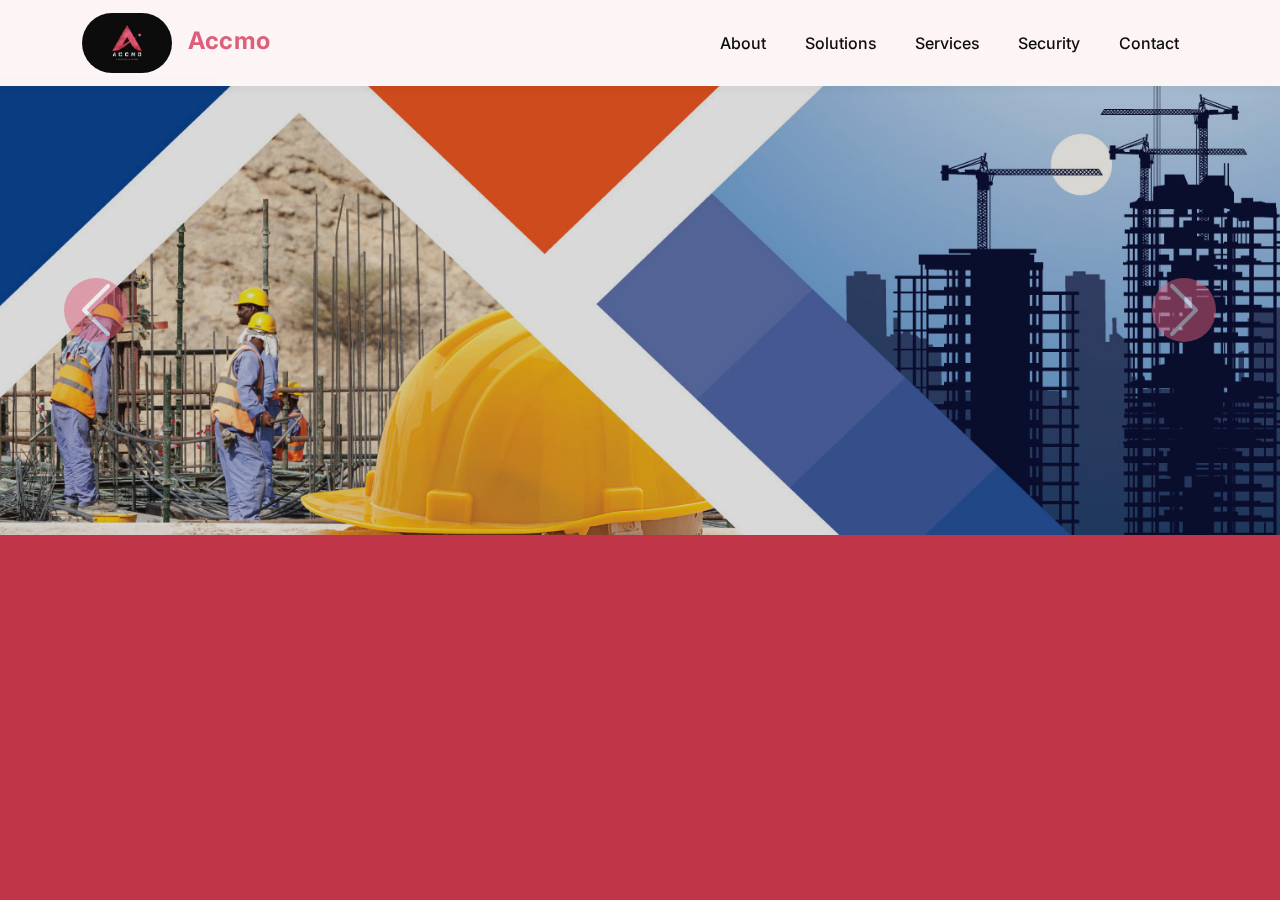
<file: index.html>
<!DOCTYPE html>
<html lang="en">

<head>
    <meta charset="UTF-8">
    <meta name="viewport" content="width=device-width, initial-scale=1.0">

    <link rel="stylesheet" href="./bootstrap-5.0.2-dist/css/bootstrap.min.css">
    <link rel="stylesheet" href="./css/style.css">

    <title>Accmo</title>
    <link href="https://fonts.googleapis.com/css2?family=Inter:wght@400;500;600;700&display=swap" rel="stylesheet" />
</head>

<body>
    <!-- Header Navigation -->
    <nav class="navbar navbar-expand-lg navbar-custom fixed-top">
        <div class="container">
            <a class="navbar-brand" href="#">
                <img src="./assets/3DPNG.png" class="img-fluid d-inline-block rounded-pill me-3" alt="Logo">Accmo</a>
            <button class="navbar-toggler" type="button" data-bs-toggle="collapse" data-bs-target="#navbarNav"
                aria-controls="navbarNav" aria-expanded="false" aria-label="Toggle navigation">
                <span class="navbar-toggler-icon"></span>
            </button>

            <div class="collapse navbar-collapse justify-content-end" id="navbarNav">
                <ul class="navbar-nav align-items-lg-center">
                    <!-- <li class="nav-item">
                        <a class="nav-link active" href="#">Home</a>
                    </li> -->
                    <li class="nav-item">
                        <a class="nav-link" href="#">About</a>
                    </li>
                    <li class="nav-item">
                        <a class="nav-link" href="#">Solutions</a>
                    </li>
                    <li class="nav-item">
                        <a class="nav-link" href="#Services">Services</a>
                    </li>
                    <li class="nav-item">
                        <a class="nav-link active" href="#">Security</a>
                    </li>
                    <li class="nav-item">
                        <a class="nav-link" href="#">Contact</a>
                    </li>
                </ul>
            </div>
        </div>
    </nav>

    <!-- Carousel Section -->
    <div id="accmoCarousel" class="carousel  slide carousel-fade" data-bs-ride="carousel">
        <div class="carousel-inner">

            <div class="carousel-item active">
                <img src="./carosal/slider1.jpg" class="d-block w-100" alt="Construction Site">
            </div>

            <div class="carousel-item">
                <img src="./carosal/slider4.jpg" class="d-block w-100" alt="Industrial Work">
            </div>

            <div class="carousel-item">
                <img src="./carosal/slider5.webp" class="d-block w-100" alt="Manpower">
            </div>
            <div class="carousel-item">
                <img src="./carosal/slider2.webp" class="d-block w-100" alt="Manpower">
            </div>
            <div class="carousel-item">
                <img src="./carosal/slider5.webp" class="d-block w-100" alt="Manpower">
            </div>

        </div>

        <!-- Controls -->
        <button class="carousel-control-prev" type="button" data-bs-target="#accmoCarousel" data-bs-slide="prev">
            <span class="carousel-control-prev-icon" aria-hidden="true"></span>
            <span class="visually-hidden">Previous</span>
        </button>
        <button class="carousel-control-next" type="button" data-bs-target="#accmoCarousel" data-bs-slide="next">
            <span class="carousel-control-next-icon" aria-hidden="true"></span>
            <span class="visually-hidden">Next</span>
        </button>
    </div>


    <!-- Service Section -->




    <script src="./bootstrap-5.0.2-dist/js/bootstrap.bundle.min.js"></script>
</body>

</html>
</file>
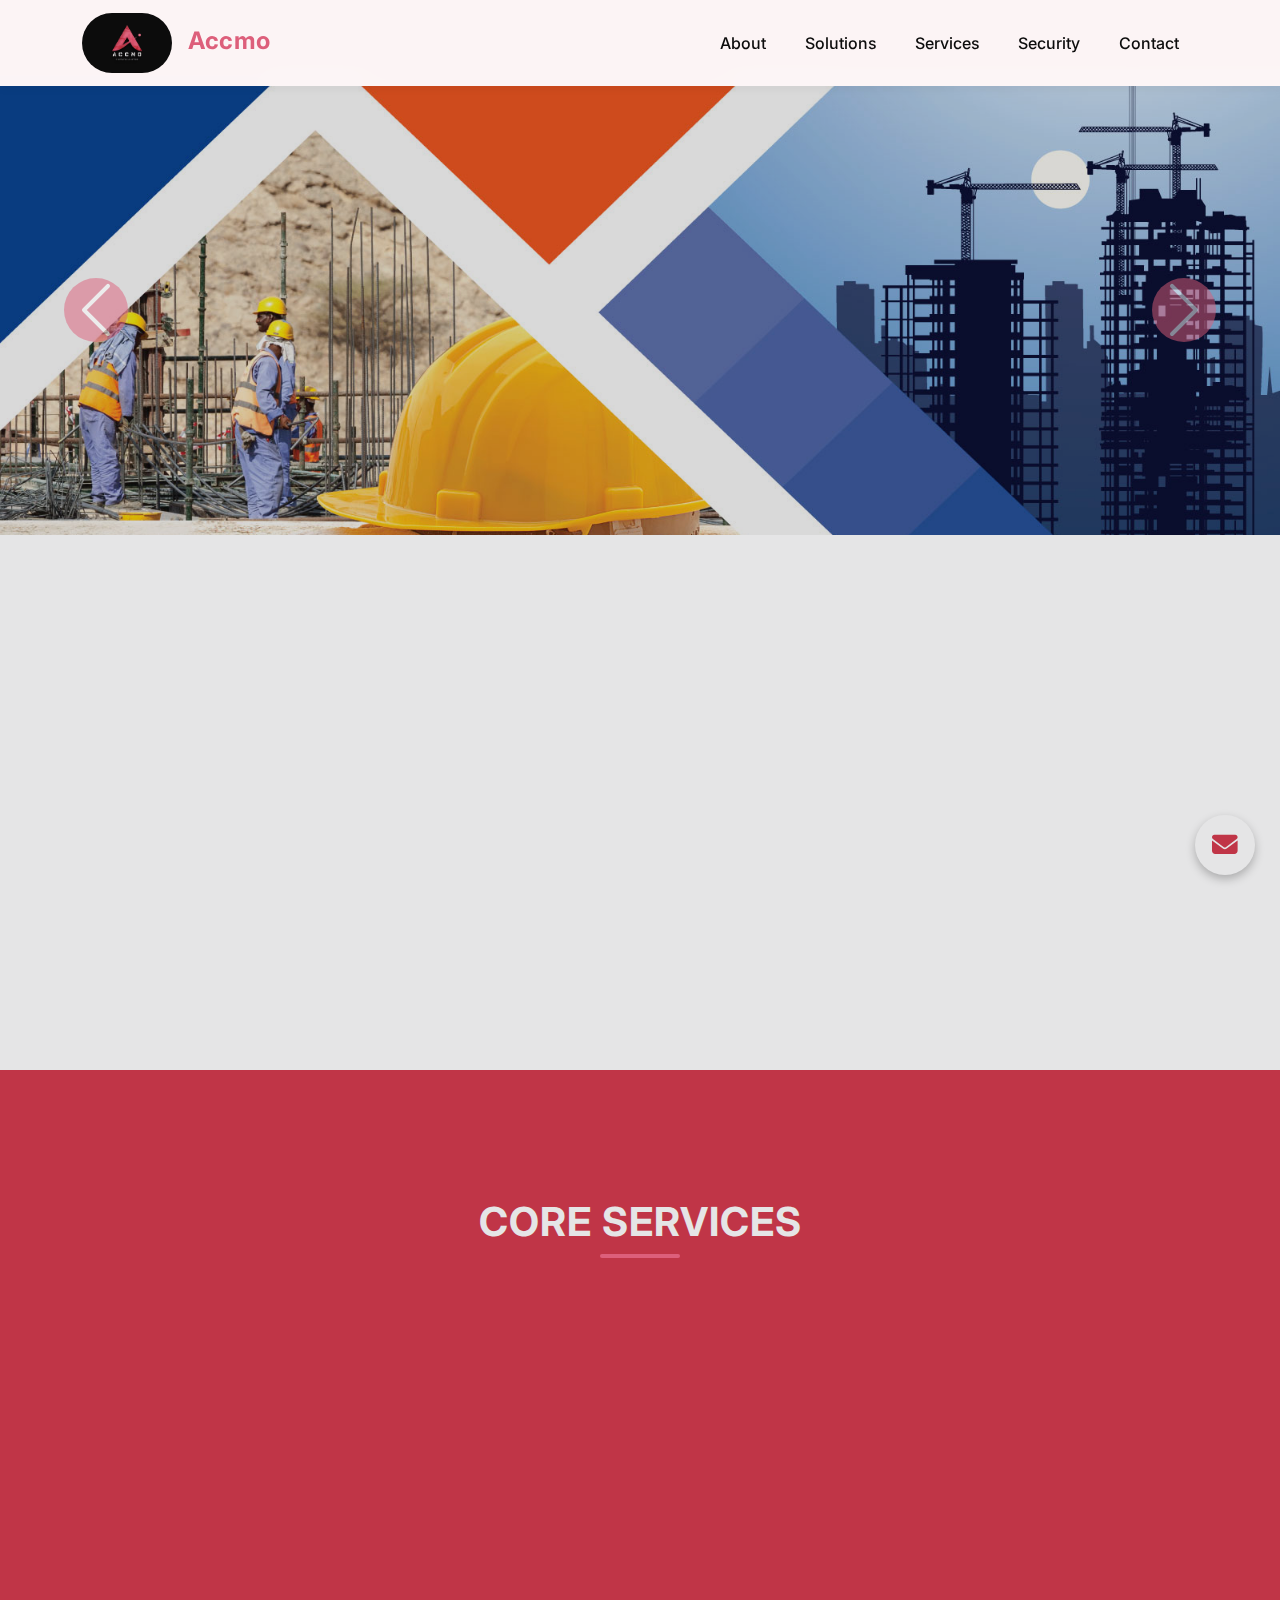
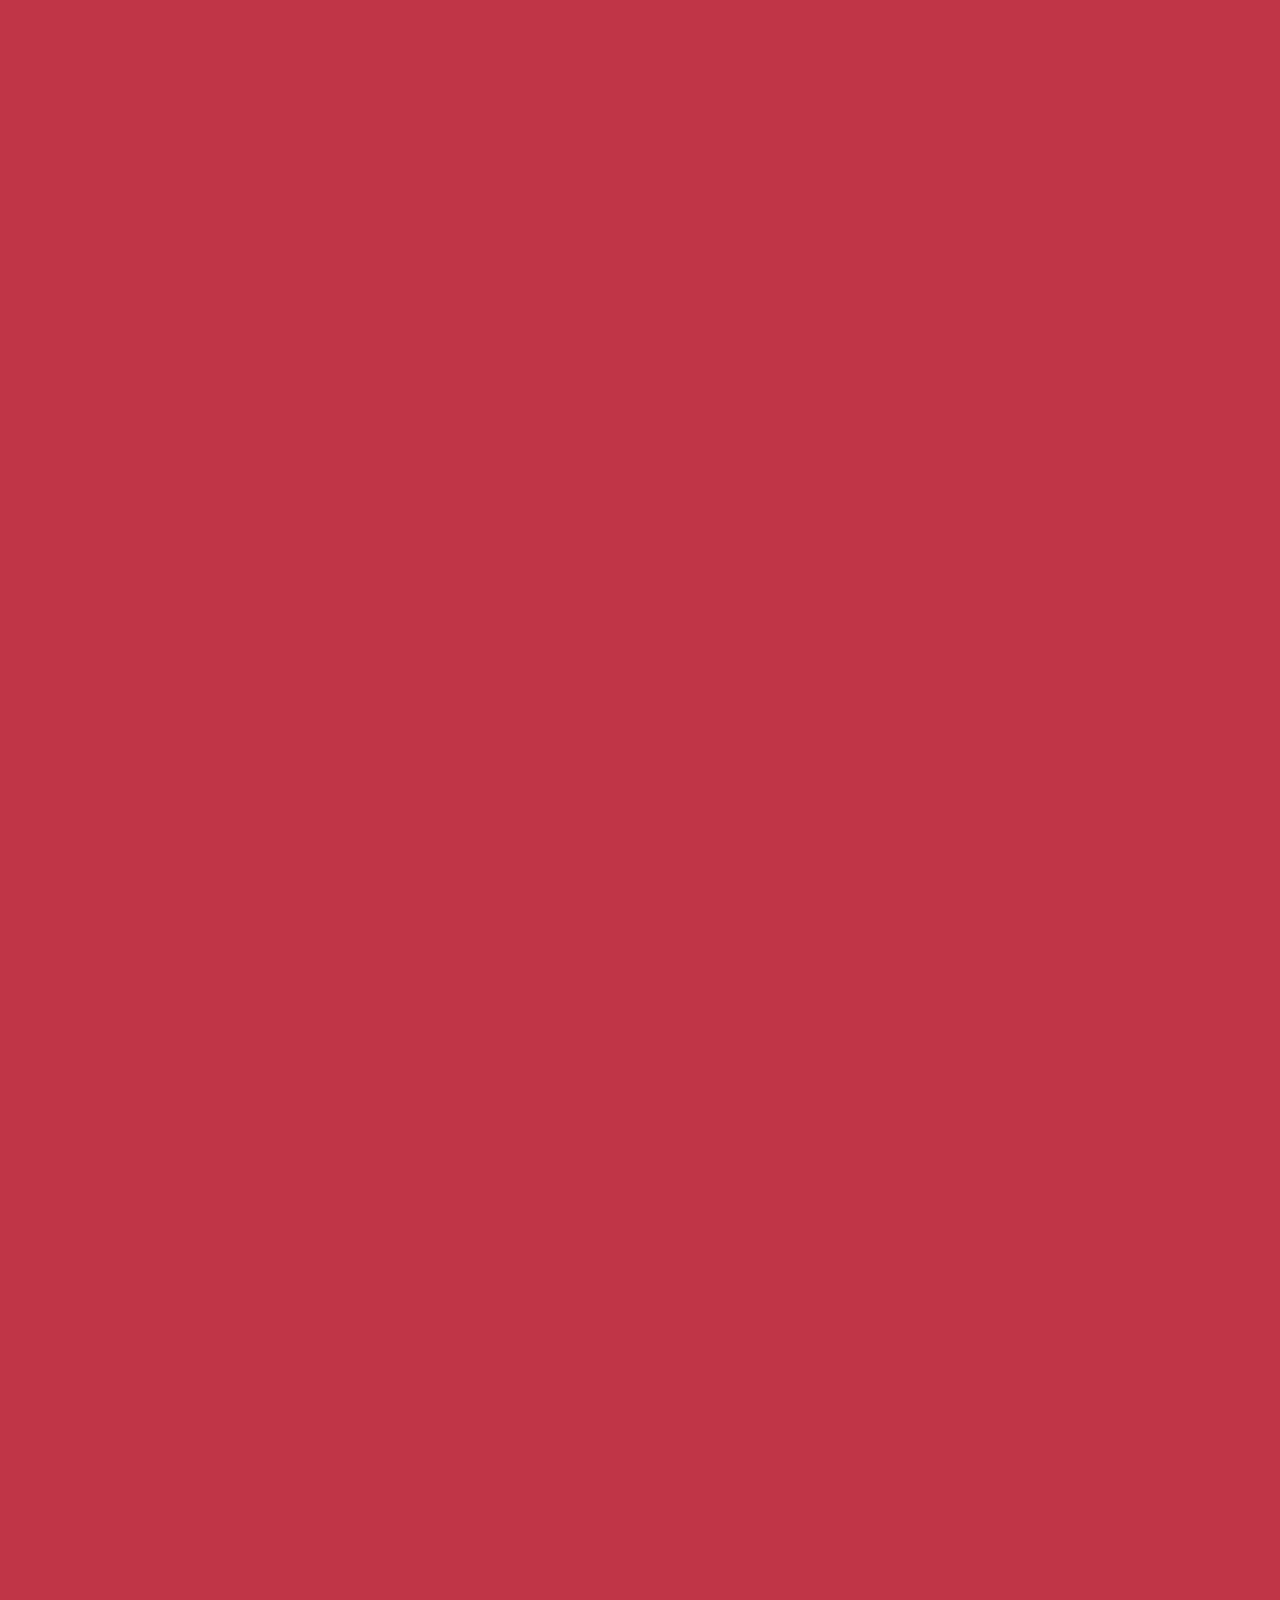
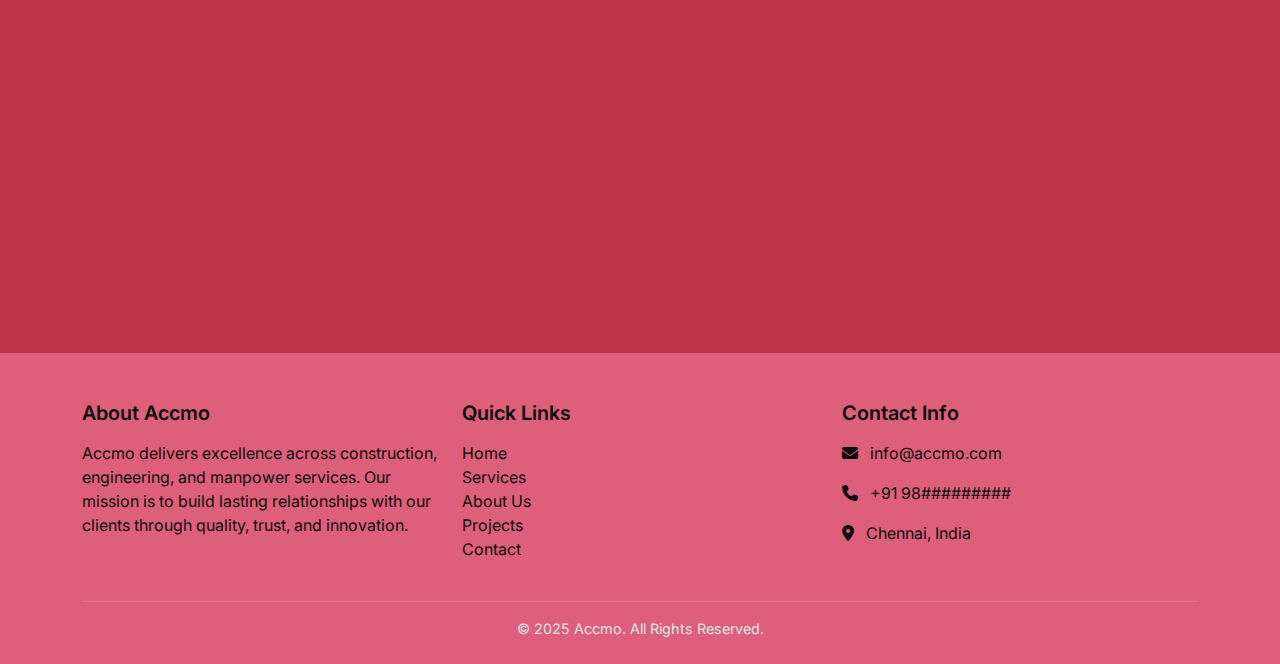
<file: accmo-one page/index.html>
<!DOCTYPE html>
<html lang="en">

<head>
    <meta charset="UTF-8">
    <meta name="viewport" content="width=device-width, initial-scale=1.0">

    <link rel="stylesheet" href="./bootstrap-5.0.2-dist/css/bootstrap.min.css">
    <link rel="stylesheet" href="./style.css">

    <title>Accmo</title>
    <link href="https://fonts.googleapis.com/css2?family=Inter:wght@400;500;600;700&display=swap" rel="stylesheet" />
    <link rel="stylesheet" href="https://cdn.jsdelivr.net/npm/bootstrap-icons@1.11.3/font/bootstrap-icons.css" />
    <link rel="stylesheet" href="https://cdnjs.cloudflare.com/ajax/libs/font-awesome/6.5.0/css/all.min.css">
</head>

<body>
    <!-- Header Navigation -->
    <nav class="navbar navbar-expand-lg navbar-custom fixed-top">
        <div class="container">
            <a class="navbar-brand" href="#">
                <img src="./assets/3DPNG.png" class="img-fluid d-inline-block rounded-pill me-3" alt="Logo">Accmo</a>
            <button class="navbar-toggler" type="button" data-bs-toggle="collapse" data-bs-target="#navbarNav"
                aria-controls="navbarNav" aria-expanded="false" aria-label="Toggle navigation">
                <span class="navbar-toggler-icon"></span>
            </button>

            <div class="collapse navbar-collapse justify-content-end" id="navbarNav">
                <ul class="navbar-nav align-items-lg-center">
                    <!-- <li class="nav-item">
                        <a class="nav-link active" href="#">Home</a>
                    </li> -->
                    <li class="nav-item">
                        <a class="nav-link" href="#about-us">About</a>
                    </li>
                    <li class="nav-item">
                        <a class="nav-link" href="#core-services">Solutions</a>
                    </li>
                    <li class="nav-item">
                        <a class="nav-link" href="#core-services">Services</a>
                    </li>
                    <li class="nav-item">
                        <a class="nav-link active" href="#contact">Security</a>
                    </li>
                    <li class="nav-item">
                        <a class="nav-link" href="#contact">Contact</a>
                    </li>
                </ul>
            </div>
        </div>
    </nav>

    <!-- Carousel Section -->
    <div id="accmoCarousel" class="carousel  slide carousel-fade" data-bs-ride="carousel">
        <div class="carousel-inner">

            <div class="carousel-item active">
                <img src="./assets/slider1.jpg" class="d-block w-100" style="object-position: center top;"
                    alt="Construction Site">
            </div>

            <div class="carousel-item">
                <img src="./assets/slider4.jpg" class="d-block w-100" alt="Industrial Work">
            </div>

            <div class="carousel-item">
                <img src="./assets/slider5.webp" class="d-block w-100" alt="Manpower">
            </div>
            <div class="carousel-item">
                <img src="./assets/tech_menpower_inner_banner.jpg" style="object-position: center top;" class="d-block"
                    alt="Manpower">
            </div>
            <div class="carousel-item">
                <img src="./assets/slider2.webp" class="d-block w-100" style="object-position: center top;"
                    alt="Manpower">
            </div>

        </div>

        <!-- Controls -->
        <button class="carousel-control-prev" type="button" data-bs-target="#accmoCarousel" data-bs-slide="prev">
            <span class="carousel-control-prev-icon" aria-hidden="true"></span>
            <span class="visually-hidden">Previous</span>
        </button>
        <button class="carousel-control-next" type="button" data-bs-target="#accmoCarousel" data-bs-slide="next">
            <span class="carousel-control-next-icon" aria-hidden="true"></span>
            <span class="visually-hidden">Next</span>
        </button>
    </div>
    <!-- About us -->

    <section id="about-us" class="about py-5 mt-5">
        <div class="container">
            <div class="row align-items-center g-5">

                <!-- Left: Image -->
                <div class="col-lg-6 reveal fade-left">
                    <div class="about-image-wrapper">
                        <div class="about-shape"></div>
                        <img src="./assets/3DJPG.jpg" alt="About ACCMO" class="about-image img-fluid">
                        <div class="about-overlay"></div>
                    </div>
                </div>

                <!-- Right: Text -->
                <div class="col-lg-6 reveal fade-right">
                    <h2 class="about-title">
                        <span class="animate-title">About</span>
                        <span class="highlight">ACCMO</span>
                    </h2>
                    <p class="lead">
                        <strong>ACCMO</strong> is built on a foundation of trust, innovation, and precision.
                        We turn blueprints into reality with excellence and integrity, combining modern
                        engineering practices with traditional craftsmanship.
                    </p>
                    <p>
                        From manpower supply to full-scale construction, interior design, and turnkey projects,
                        our team delivers solutions that go beyond expectations. Every structure we create stands
                        as a symbol of durability and design perfection.
                    </p>
                    <ul class="list-unstyled about-points">
                        <li><i class="bi bi-check-circle-fill"></i> 360° Construction and Infrastructure Expertise</li>
                        <li><i class="bi bi-check-circle-fill"></i> Advanced Tools & Sustainable Materials</li>
                        <li><i class="bi bi-check-circle-fill"></i> Trusted by Clients Across Sectors</li>
                    </ul>
                    <button class="btn about-btn mt-4"> Learn More</button>
                </div>
            </div>
        </div>
    </section>


    <!-- Core Services Section -->
    <section id="core-services" class="section">
        <div class="container">
            <h2 class="text-center fw-bold mb-5 section-title">Core Services</h2>
            <div id="services-container" class="row g-5">
            </div>
        </div>
    </section><br>

    <!-- Footer Section -->

    <footer class="container-fluid" id="contact">
        <div class="container">
            <div class="row text-center text-md-start">
                <div class="col-md-4 mb-4">
                    <h5>About Accmo</h5>
                    <p>
                        Accmo delivers excellence across construction, engineering, and manpower services.
                        Our mission is to build lasting relationships with our clients through quality, trust, and
                        innovation.
                    </p>
                </div>

                <div class="col-md-4 mb-4">
                    <h5>Quick Links</h5>
                    <ul class="list-unstyled">
                        <li><a href="#">Home</a></li>
                        <li><a href="#core-services">Services</a></li>
                        <li><a href="#about-us">About Us</a></li>
                        <li><a href="#core-services">Projects</a></li>
                        <li><a href="#contact">Contact</a></li>
                    </ul>
                </div>

                <div class="col-md-4 mb-4">
                    <h5>Contact Info</h5>
                    <p><i class="fa-solid fa-envelope me-2"></i> info@accmo.com</p>
                    <p><i class="fa-solid fa-phone me-2"></i> +91 98#########</p>
                    <p><i class="fa-solid fa-location-dot me-2"></i> Chennai, India</p>
                </div>
            </div>

            <div class="footer-bottom">
                © 2025 Accmo. All Rights Reserved.
            </div>
        </div>
    </footer>

    <!-- ===== FLOATING BUTTON ===== -->
    <button class="contact-btn" id="contactBtn">
        <i class="fa-solid fa-envelope"></i>
    </button>

    <!-- ===== FLOATING CONTACT FORM ===== -->
    <div class="contact-form" id="contactForm">
        <h5>Get in Touch</h5>
        <form id="contactFormEl" novalidate>
            <div class="mb-3">
                <input type="text" class="form-control" placeholder="Name *" required>
            </div>
            <div class="mb-3">
                <input type="email" class="form-control" placeholder="Email *" required>
            </div>
            <div class="mb-3">
                <input type="tel" class="form-control" placeholder="Phone " pattern="[0-9]{10}">
            </div>
            <div class="mb-3">
                <textarea class="form-control" placeholder="Message *" rows="3" required></textarea>
            </div>
            <button type="submit" class="btn">Send Message</button>
        </form>
    </div>


    <script src="./bootstrap-5.0.2-dist/js/bootstrap.bundle.min.js"></script>
    <script src="./main.js"></script>
</body>

</html>
</file>
<file: css/style.css>
:root {
    --accmo-primary: #dd5f7b;
    --accmo-primary-dark: #C03547;
    --accmo-dark: #0c0c0c;
    --accmo-light: #e5e5e6;
    --accmo-white: #ffffff;
    --accmo-font: "Inter", sans-serif;
}

body {
    background-color: var(--accmo-primary-dark);
    color: var(--accmo-dark);
    font-family: var(--accmo-font);
    margin: 0;
    padding: 0;
}

/* Navbar styling */
.navbar-custom {
    background-color: var(--accmo-white);
    box-shadow: 0 2px 10px rgba(0, 0, 0, 0.05);
    transition: all 0.3s ease-in-out;
}

.navbar-brand {
    font-weight: 700;
    font-size: 1.50rem;
    color: var(--accmo-primary);
    letter-spacing: 0.5px;
}

.navbar-brand img {
    background-color: var(--accmo-dark);
    height: 60px;
    width: auto;
}

.navbar-brand:hover {
    color: var(--accmo-primary-dark);
}

.nav-link {
    color: var(--accmo-dark);
    font-weight: 500;
    margin: 0 0.7rem;
    position: relative;
    transition: color 0.3s ease;
}

.nav-link::after {
    content: "";
    position: absolute;
    left: 0;
    bottom: -5px;
    width: 0%;
    height: 2px;
    background-color: var(--accmo-primary);
    transition: width 0.3s ease;
}

.nav-link:hover {
    color: var(--accmo-primary);
}

.nav-link:hover::after {
    width: 100%;
}

/* Sticky and glass effect */
.navbar-custom.fixed-top {
    background-color: rgba(255, 255, 255, 0.95);
    backdrop-filter: blur(10px);
}

/* Mobile menu toggler color */
.navbar-toggler {
    border: none;
}

.navbar-toggler-icon {
    background-image: url("data:image/svg+xml;charset=utf8,%3Csvg viewBox='0 0 30 30' xmlns='http://www.w3.org/2000/svg'%3E%3Cpath stroke='%230c0c0c' stroke-width='2' stroke-linecap='round' stroke-miterlimit='10' d='M4 7h22M4 15h22M4 23h22'/%3E%3C/svg%3E");
}

/* =============================== */
/* Carousel container */
.carousel {
    position: relative;
    overflow: hidden;
    top: 85px;
}

/* Carousel images */
.carousel-item img {
    width: 100%;
    height: 75vh;
    object-fit: cover;
    filter: brightness(85%);
    transition: transform 1.5s ease-in-out;
}

/* Add slight zoom effect */
.carousel-item.active img {
    transform: scale(1.05);
}

/* Carousel control buttons */
.carousel-control-prev-icon,
.carousel-control-next-icon {
    background-color: var(--accmo-primary);
    border-radius: 50%;
    padding: 1rem;
    transition: all 0.3s ease-in-out;

}

.carousel-control-prev-icon:hover,
.carousel-control-next-icon:hover {
    background-color: var(--accmo-primary-dark);
    transform: scale(1.1);
}

/* For smaller screens */
@media (max-width: 768px) {
    .carousel-item img {
        height: 50vh;
        object-fit: cover;
    }

    .carousel-control-prev-icon,
    .carousel-control-next-icon {
        background-color: var(--accmo-primary);
        border-radius: 50%;
        padding: 1.5rem;
        transition: all 0.3s ease-in-out;
    }

}

@media (min-width: 1024px) {
    .carousel-item img {
        height: 50vh;
        object-fit: cover;
    }

    .carousel-control-prev-icon,
    .carousel-control-next-icon {
        background-color: var(--accmo-primary);
        border-radius: 50%;
        padding: 2rem;
        transition: all 0.3s ease-in-out;
    }

}
</file>
<file: accmo-one page/style.css>
:root {
    --accmo-primary: #dd5f7b;
    --accmo-primary-dark: #C03547;
    --accmo-dark: #0c0c0c;
    --accmo-light: #e5e5e6;
    --accmo-white: #ffffff;
    --accmo-font: "Inter", sans-serif;
}

body {
    background-color: var(--accmo-primary-dark);
    color: var(--accmo-dark);
    font-family: var(--accmo-font);
    margin: 0;
    padding: 0;
}

/* Navbar styling */
.navbar-custom {
    background-color: var(--accmo-white);
    box-shadow: 0 2px 10px rgba(0, 0, 0, 0.05);
    transition: all 0.3s ease-in-out;
}

.navbar-brand {
    font-weight: 700;
    font-size: 1.50rem;
    color: var(--accmo-primary);
    letter-spacing: 0.5px;
}

.navbar-brand img {
    background-color: var(--accmo-dark);
    height: 60px;
    width: auto;
}

.navbar-brand:hover {
    color: var(--accmo-primary-dark);
}

.nav-link {
    color: var(--accmo-dark);
    font-weight: 500;
    margin: 0 0.7rem;
    position: relative;
    transition: color 0.3s ease;
}

.nav-link::after {
    content: "";
    position: absolute;
    left: 0;
    bottom: -5px;
    width: 0%;
    height: 2px;
    background-color: var(--accmo-primary);
    transition: width 0.3s ease;
}

.nav-link:hover {
    color: var(--accmo-primary);
}

.nav-link:hover::after {
    width: 100%;
}

/* Sticky and glass effect */
.navbar-custom.fixed-top {
    background-color: rgba(255, 255, 255, 0.95);
    backdrop-filter: blur(10px);
}

/* Mobile menu toggler color */
.navbar-toggler {
    border: none;
}

.navbar-toggler-icon {
    background-image: url("data:image/svg+xml;charset=utf8,%3Csvg viewBox='0 0 30 30' xmlns='http://www.w3.org/2000/svg'%3E%3Cpath stroke='%230c0c0c' stroke-width='2' stroke-linecap='round' stroke-miterlimit='10' d='M4 7h22M4 15h22M4 23h22'/%3E%3C/svg%3E");
}

/* =============================== */
/* Carousel container */
.carousel {
    position: relative;
    overflow: hidden;
    top: 85px;

}

/* Carousel images */
.carousel-item img {
    width: 100%;
    height: auto;
    max-height: 100vh;
    object-fit: cover;
    filter: brightness(85%);
    transition: transform 1.5s ease-in-out;
}

/* Add slight zoom effect */
.carousel-item.active img {
    transform: scale(1);
}

/* Carousel control buttons */
.carousel-control-prev-icon,
.carousel-control-next-icon {
    background-color: var(--accmo-primary);
    border-radius: 50%;
    padding: 1rem;
    transition: all 0.3s ease-in-out;

}

.carousel-control-prev-icon:hover,
.carousel-control-next-icon:hover {
    background-color: var(--accmo-primary-dark);
    transform: scale(1.1);
}

/* For smaller screens */
@media (max-width: 768px) {
    .carousel-item img {
        height: 50vh;
        object-fit: cover;
    }

    .carousel-control-prev-icon,
    .carousel-control-next-icon {
        background-color: var(--accmo-primary);
        border-radius: 50%;
        padding: 1.5rem;
        transition: all 0.3s ease-in-out;
    }

}

@media (min-width: 1024px) {
    .carousel-item img {
        height: 50vh;
        object-fit: cover;
    }

    .carousel-control-prev-icon,
    .carousel-control-next-icon {
        background-color: var(--accmo-primary);
        border-radius: 50%;
        padding: 2rem;
        transition: all 0.3s ease-in-out;
    }

}

/* =============================== */
/* About Us Section */
.about {
    background-color: var(--accmo-light);
    color: var(--accmo-dark);
    position: relative;
    overflow: hidden;
    font-family: var(--accmo-font);

}

.about-title {
    font-size: 2.4rem;
    font-weight: 700;
    color: var(--accmo-dark);
}

.about-title .highlight {
    color: var(--accmo-primary);
}

.animate-title {
    display: inline-block;
    animation: fadeUp 1s ease forwards;
    opacity: 0;
}

@keyframes fadeUp {
    from {
        transform: translateY(40px);
        opacity: 0;
    }

    to {
        transform: translateY(0);
        opacity: 1;
    }
}

/* ======== Image Wrapper with Stylish Design ======== */
.about-image-wrapper {
    position: relative;
    width: 100%;
    border-radius: 0 50% 50% 0;
    overflow: hidden;
    box-shadow: 0 10px 25px rgba(0, 0, 0, 0.15);
    background-color: var(--accmo-primary);
}

.about-image {
    width: 100%;
    height: auto;
    border-radius: 0 50% 50% 0;
    object-fit: cover;
    transition: transform 0.5s ease;
}

.about-image-wrapper:hover .about-image {
    transform: scale(1.05);
}

/* Geometric overlay shape */
.about-shape {
    position: absolute;
    top: -30px;
    left: -30px;
    width: 120px;
    height: 120px;
    background-color: var(--accmo-primary-dark);
    opacity: 0.15;
    border-radius: 50%;
    z-index: 1;
}

/* Gradient overlay for drama */
.about-overlay {
    position: absolute;
    inset: 0;
    background: linear-gradient(90deg, rgba(0, 0, 0, 0.2) 10%, rgba(0, 0, 0, 0) 80%);
    z-index: 2;
}

/* ======== Text Section ======== */
.about-points li {
    font-size: 1rem;
    margin-bottom: 0.6rem;
    display: flex;
    align-items: center;
    gap: 0.6rem;
}

.about-points i {
    color: var(--accmo-primary);
}

.about-btn {
    background-color: var(--accmo-primary);
    color: var(--accmo-white);
    border-radius: 2rem;
    padding: 0.6rem 1.5rem;
    border: none;
    transition: all 0.3s ease;
}

.about-btn:hover {
    background-color: var(--accmo-primary-dark);
    transform: translateY(-3px);
    box-shadow: 0 5px 15px rgba(221, 95, 123, 0.4);
}

/* ======== Scroll Animations ======== */
.fade-left.active {
    animation: slideInLeft 1s ease forwards;
}

.fade-right.active {
    animation: slideInRight 1s ease forwards;
}

@keyframes slideInLeft {
    from {
        opacity: 0;
        transform: translateX(-60px);
    }

    to {
        opacity: 1;
        transform: translateX(0);
    }
}

@keyframes slideInRight {
    from {
        opacity: 0;
        transform: translateX(60px);
    }

    to {
        opacity: 1;
        transform: translateX(0);
    }
}

/* ======== Responsive ======== */
@media (max-width: 992px) {
    .about-image-wrapper {
        border-radius: 0 0 50% 50%;
    }
}

@media (max-width: 768px) {
    .about-title {
        font-size: 2rem;
    }
}


/* Service Section */
.section {
    padding-top: 4rem;
    margin-top: 4rem;
}

.section-title {
    color: var(--accmo-light);
    font-size: 2.5rem;
    position: relative;
    text-transform: uppercase;
    letter-spacing: 1px;
}

.section-title::after {
    content: "";
    display: block;
    width: 80px;
    height: 4px;
    background: var(--accmo-primary);
    margin: 0.5rem auto 0;
    border-radius: 2px;
}

/* Cards */
.service-card {
    background-color: var(--accmo-white);
    border-radius: 1rem;
    box-shadow: 0 8px 24px rgba(0, 0, 0, 0.1);
    overflow: hidden;
    transition: all 0.4s ease;
    display: flex;
    align-items: stretch;
    min-height: 320px;
}

.service-card:hover {
    transform: translateY(-8px);
    box-shadow: 0 14px 32px rgba(0, 0, 0, 0.15);
}

.service-img {
    flex: 0 0 45%;
    overflow: hidden;
}

.service-img img {
    width: 100%;
    height: 100%;
    object-fit: cover;
    transition: transform 0.7s ease;
}

.service-card:hover img {
    transform: scale(1.08);
}

.service-content {
    flex: 1;
    padding: 2rem;
    display: flex;
    flex-direction: column;
    justify-content: center;
}

.service-content h4 {
    color: var(--accmo-primary);
    font-weight: 700;
    margin-bottom: 1rem;
    font-size: 1.4rem;
}

.service-content p {
    color: var(--accmo-dark);
    line-height: 1.6;
    font-size: 1rem;
}

/* Scroll Animation */
.reveal {
    opacity: 0;
    transform: translateY(50px);
    transition: all 0.8s ease;
}

.reveal.active {
    opacity: 1;
    transform: translateY(0);
}


@media (max-width: 992px) {
    .service-card {
        flex-direction: column;
        text-align: center;
    }

    .service-img {
        width: 100%;
        height: 250px;
    }

    .service-content {
        padding: 1.5rem;
    }
}

@media (max-width: 576px) {
    .section-title {
        font-size: 2rem;
    }

    .service-content h4 {
        font-size: 1.2rem;
    }

    .service-content p {
        font-size: 0.95rem;
    }
}

/* Footer Section */

footer {
    background: var(--accmo-primary);
    color: var(--accmo-dark);
    padding: 3rem 0 1.5rem 0;
}

footer h5 {
    color: var(--accmo-dark);
    font-weight: 600;
    margin-bottom: 1rem;
}

footer a {
    color: var(--accmo-dark);
    text-decoration: none;
    transition: color 0.3s ease;
}

footer a:hover {
    color: var(--accmo-light);
}

.footer-bottom {
    text-align: center;
    border-top: 1px solid rgba(255, 255, 255, 0.1);
    padding-top: 1rem;
    font-size: 0.9rem;
    color: var(--accmo-light);
}

/* ===== CONTACT FLOAT BUTTON ===== */
.contact-btn {
    position: fixed;
    bottom: 25px;
    right: 25px;
    background-color: var(--accmo-light);
    color: var(--accmo-primary-dark);
    border: none;
    border-radius: 50%;
    width: 60px;
    height: 60px;
    font-size: 1.6rem;
    display: flex;
    justify-content: center;
    align-items: center;
    box-shadow: 0 4px 10px rgba(0, 0, 0, 0.25);
    cursor: pointer;
    z-index: 999;
    transition: 0.3s ease;
    animation: pulse 2s infinite;
}

.contact-btn:hover {
    transform: scale(1.05);
    background-color: var(--accmo-primary-dark);
    color: var(--accmo-light);
}

@keyframes pulse {
    0% {
        box-shadow: 0 0 0 0 rgba(221, 95, 123, 0.6);
    }

    70% {
        box-shadow: 0 0 0 15px rgba(221, 95, 123, 0);
    }

    100% {
        box-shadow: 0 0 0 0 rgba(221, 95, 123, 0);
    }
}

/* ===== CONTACT FORM ===== */
.contact-form {
    position: fixed;
    bottom: 100px;
    right: 25px;
    background: var(--accmo-white);
    border-radius: 15px;
    box-shadow: 0 5px 25px rgba(0, 0, 0, 0.3);
    width: 340px;
    padding: 1.5rem;
    display: none;
    z-index: 998;
    animation: fadeInUp 0.4s ease;
}

.contact-form.active {
    display: block;
}

.contact-form h5 {
    color: var(--accmo-primary-dark);
    font-weight: 600;
    text-align: center;
    margin-bottom: 1rem;
}

.contact-form .form-control:focus {
    border-color: var(--accmo-primary);
    box-shadow: 0 0 0 0.2rem rgba(221, 95, 123, 0.25);
}

.contact-form button[type="submit"] {
    background-color: var(--accmo-primary);
    border: none;
    width: 100%;
    color: var(--accmo-white);
    font-weight: 600;
    transition: 0.3s ease;
}

.contact-form button[type="submit"]:hover {
    background-color: var(--accmo-primary-dark);
}

@keyframes fadeInUp {
    from {
        opacity: 0;
        transform: translateY(15px);
    }

    to {
        opacity: 1;
        transform: translateY(0);
    }
}

/* ===== RESPONSIVE ===== */
@media (max-width: 767px) {
    footer {
        text-align: center;
    }

    .contact-form {
        width: 90%;
        right: 5%;
        bottom: 90px;
    }

    .contact-btn {
        bottom: 20px;
        right: 20px;
    }
}
</file>
